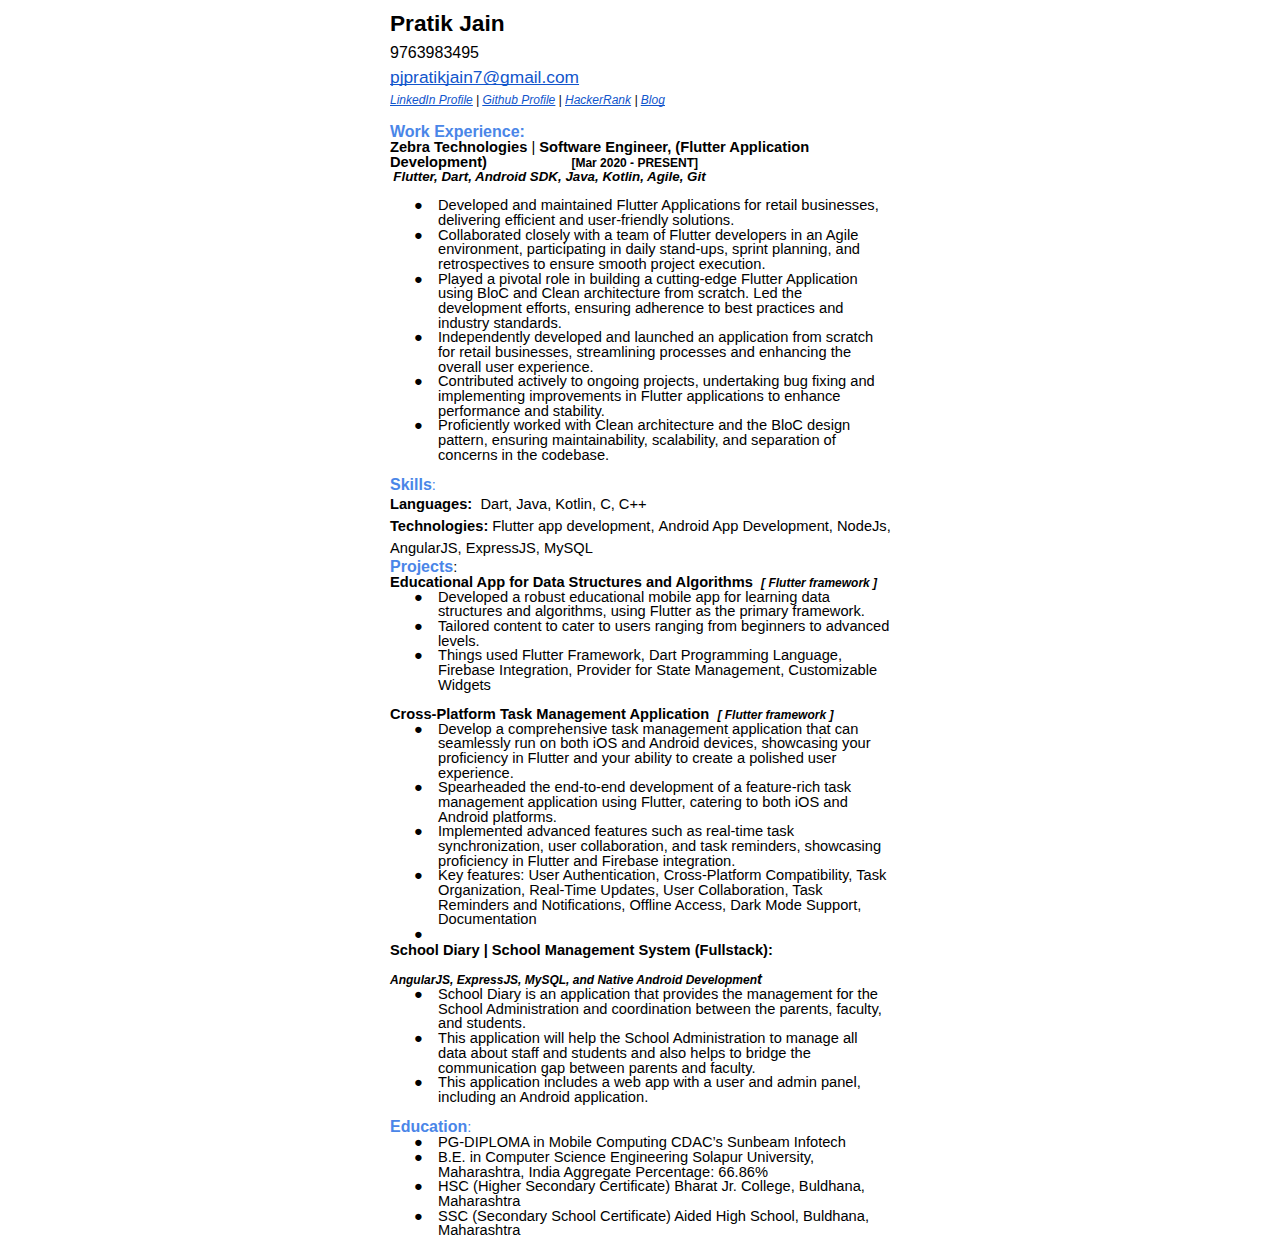
<file: index.html>
<html>

<head>
	<meta content="text/html; charset=UTF-8" http-equiv="content-type">
	<style type="text/css">
		ul.lst-kix_list_1-0 {
			list-style-type: none
		}

		ul.lst-kix_list_1-3 {
			list-style-type: none
		}

		ul.lst-kix_list_1-4 {
			list-style-type: none
		}

		ul.lst-kix_list_1-1 {
			list-style-type: none
		}

		ul.lst-kix_list_1-2 {
			list-style-type: none
		}

		ul.lst-kix_list_1-7 {
			list-style-type: none
		}

		ul.lst-kix_n4ap6fblfxpk-5 {
			list-style-type: none
		}

		ul.lst-kix_list_1-8 {
			list-style-type: none
		}

		ul.lst-kix_n4ap6fblfxpk-6 {
			list-style-type: none
		}

		ul.lst-kix_list_1-5 {
			list-style-type: none
		}

		ul.lst-kix_n4ap6fblfxpk-7 {
			list-style-type: none
		}

		ul.lst-kix_list_1-6 {
			list-style-type: none
		}

		ul.lst-kix_n4ap6fblfxpk-8 {
			list-style-type: none
		}

		ul.lst-kix_n4ap6fblfxpk-1 {
			list-style-type: none
		}

		.lst-kix_n4ap6fblfxpk-8>li:before {
			content: "\0025a0   "
		}

		ul.lst-kix_n4ap6fblfxpk-2 {
			list-style-type: none
		}

		ul.lst-kix_n4ap6fblfxpk-3 {
			list-style-type: none
		}

		.lst-kix_n4ap6fblfxpk-7>li:before {
			content: "\0025cb   "
		}

		ul.lst-kix_n4ap6fblfxpk-4 {
			list-style-type: none
		}

		ul.lst-kix_n4ap6fblfxpk-0 {
			list-style-type: none
		}

		.lst-kix_n4ap6fblfxpk-3>li:before {
			content: "\0025cf   "
		}

		.lst-kix_n4ap6fblfxpk-2>li:before {
			content: "\0025a0   "
		}

		.lst-kix_n4ap6fblfxpk-4>li:before {
			content: "\0025cb   "
		}

		.lst-kix_n4ap6fblfxpk-5>li:before {
			content: "\0025a0   "
		}

		.lst-kix_n4ap6fblfxpk-6>li:before {
			content: "\0025cf   "
		}

		.lst-kix_list_5-0>li:before {
			content: "\0025cf   "
		}

		.lst-kix_list_5-3>li:before {
			content: "\0025cf   "
		}

		.lst-kix_list_5-2>li:before {
			content: "\0025a0   "
		}

		.lst-kix_list_5-1>li:before {
			content: "\0025cb   "
		}

		.lst-kix_list_5-7>li:before {
			content: "\0025cb   "
		}

		.lst-kix_list_5-6>li:before {
			content: "\0025cf   "
		}

		.lst-kix_list_5-8>li:before {
			content: "\0025a0   "
		}

		.lst-kix_list_5-4>li:before {
			content: "\0025cb   "
		}

		.lst-kix_list_5-5>li:before {
			content: "\0025a0   "
		}

		.lst-kix_w9s96mf4ddp4-0>li:before {
			content: "\0025cf   "
		}

		.lst-kix_w9s96mf4ddp4-2>li:before {
			content: "\0025a0   "
		}

		.lst-kix_w9s96mf4ddp4-1>li:before {
			content: "\0025cb   "
		}

		.lst-kix_w9s96mf4ddp4-4>li:before {
			content: "\0025cb   "
		}

		.lst-kix_w9s96mf4ddp4-3>li:before {
			content: "\0025cf   "
		}

		.lst-kix_w9s96mf4ddp4-7>li:before {
			content: "\0025cb   "
		}

		.lst-kix_w9s96mf4ddp4-6>li:before {
			content: "\0025cf   "
		}

		.lst-kix_w9s96mf4ddp4-5>li:before {
			content: "\0025a0   "
		}

		ul.lst-kix_w9s96mf4ddp4-5 {
			list-style-type: none
		}

		ul.lst-kix_w9s96mf4ddp4-4 {
			list-style-type: none
		}

		.lst-kix_list_2-7>li:before {
			content: "\0025cb   "
		}

		ul.lst-kix_w9s96mf4ddp4-7 {
			list-style-type: none
		}

		ul.lst-kix_w9s96mf4ddp4-6 {
			list-style-type: none
		}

		ul.lst-kix_w9s96mf4ddp4-1 {
			list-style-type: none
		}

		ul.lst-kix_w9s96mf4ddp4-0 {
			list-style-type: none
		}

		.lst-kix_list_2-5>li:before {
			content: "\0025a0   "
		}

		ul.lst-kix_w9s96mf4ddp4-3 {
			list-style-type: none
		}

		ul.lst-kix_w9s96mf4ddp4-2 {
			list-style-type: none
		}

		.lst-kix_w9s96mf4ddp4-8>li:before {
			content: "\0025a0   "
		}

		ul.lst-kix_w9s96mf4ddp4-8 {
			list-style-type: none
		}

		ul.lst-kix_list_3-7 {
			list-style-type: none
		}

		ul.lst-kix_list_3-8 {
			list-style-type: none
		}

		ul.lst-kix_list_3-1 {
			list-style-type: none
		}

		ul.lst-kix_list_3-2 {
			list-style-type: none
		}

		ul.lst-kix_list_3-0 {
			list-style-type: none
		}

		ul.lst-kix_list_3-5 {
			list-style-type: none
		}

		ul.lst-kix_list_3-6 {
			list-style-type: none
		}

		ul.lst-kix_list_3-3 {
			list-style-type: none
		}

		ul.lst-kix_list_3-4 {
			list-style-type: none
		}

		ul.lst-kix_te8ekk96bf5k-6 {
			list-style-type: none
		}

		ul.lst-kix_te8ekk96bf5k-7 {
			list-style-type: none
		}

		.lst-kix_c4v00k6nc25o-8>li:before {
			content: "\0025a0   "
		}

		ul.lst-kix_te8ekk96bf5k-4 {
			list-style-type: none
		}

		ul.lst-kix_te8ekk96bf5k-5 {
			list-style-type: none
		}

		ul.lst-kix_te8ekk96bf5k-8 {
			list-style-type: none
		}

		.lst-kix_list_4-1>li:before {
			content: "\0025cb   "
		}

		.lst-kix_c4v00k6nc25o-4>li:before {
			content: "\0025cb   "
		}

		.lst-kix_c4v00k6nc25o-6>li:before {
			content: "\0025cf   "
		}

		ul.lst-kix_te8ekk96bf5k-2 {
			list-style-type: none
		}

		ul.lst-kix_te8ekk96bf5k-3 {
			list-style-type: none
		}

		ul.lst-kix_te8ekk96bf5k-0 {
			list-style-type: none
		}

		ul.lst-kix_te8ekk96bf5k-1 {
			list-style-type: none
		}

		.lst-kix_list_4-3>li:before {
			content: "\0025cf   "
		}

		.lst-kix_list_4-5>li:before {
			content: "\0025a0   "
		}

		.lst-kix_c4v00k6nc25o-0>li:before {
			content: "\0025cf   "
		}

		.lst-kix_c4v00k6nc25o-2>li:before {
			content: "\0025a0   "
		}

		.lst-kix_3j1vq08yhtvn-0>li:before {
			content: "\0025cf   "
		}

		.lst-kix_te8ekk96bf5k-1>li:before {
			content: "\0025cb   "
		}

		.lst-kix_3j1vq08yhtvn-2>li:before {
			content: "\0025a0   "
		}

		.lst-kix_n4ap6fblfxpk-0>li:before {
			content: "\0025cf   "
		}

		ul.lst-kix_list_2-8 {
			list-style-type: none
		}

		.lst-kix_te8ekk96bf5k-5>li:before {
			content: "\0025a0   "
		}

		.lst-kix_te8ekk96bf5k-7>li:before {
			content: "\0025cb   "
		}

		ul.lst-kix_list_2-2 {
			list-style-type: none
		}

		ul.lst-kix_list_2-3 {
			list-style-type: none
		}

		ul.lst-kix_list_2-0 {
			list-style-type: none
		}

		.lst-kix_te8ekk96bf5k-3>li:before {
			content: "\0025cf   "
		}

		ul.lst-kix_list_2-1 {
			list-style-type: none
		}

		ul.lst-kix_list_2-6 {
			list-style-type: none
		}

		.lst-kix_list_1-1>li:before {
			content: "\0025cb   "
		}

		ul.lst-kix_list_2-7 {
			list-style-type: none
		}

		ul.lst-kix_list_2-4 {
			list-style-type: none
		}

		ul.lst-kix_list_2-5 {
			list-style-type: none
		}

		.lst-kix_list_1-3>li:before {
			content: "\0025cf   "
		}

		.lst-kix_list_1-7>li:before {
			content: "\0025cb   "
		}

		.lst-kix_list_1-5>li:before {
			content: "\0025a0   "
		}

		.lst-kix_list_2-1>li:before {
			content: "\0025cb   "
		}

		.lst-kix_3j1vq08yhtvn-4>li:before {
			content: "\0025cb   "
		}

		.lst-kix_3j1vq08yhtvn-8>li:before {
			content: "\0025a0   "
		}

		.lst-kix_list_2-3>li:before {
			content: "\0025cf   "
		}

		.lst-kix_3j1vq08yhtvn-6>li:before {
			content: "\0025cf   "
		}

		.lst-kix_list_3-0>li:before {
			content: "\0025cf   "
		}

		ul.lst-kix_list_5-7 {
			list-style-type: none
		}

		ul.lst-kix_list_5-8 {
			list-style-type: none
		}

		.lst-kix_list_3-1>li:before {
			content: "\0025cb   "
		}

		.lst-kix_list_3-2>li:before {
			content: "\0025a0   "
		}

		ul.lst-kix_list_5-5 {
			list-style-type: none
		}

		.lst-kix_msg7yc1mcy9f-0>li:before {
			content: "\0025cf   "
		}

		ul.lst-kix_list_5-6 {
			list-style-type: none
		}

		.lst-kix_list_3-5>li:before {
			content: "\0025a0   "
		}

		ul.lst-kix_list_5-0 {
			list-style-type: none
		}

		.lst-kix_list_3-4>li:before {
			content: "\0025cb   "
		}

		ul.lst-kix_list_5-3 {
			list-style-type: none
		}

		.lst-kix_list_3-3>li:before {
			content: "\0025cf   "
		}

		ul.lst-kix_list_5-4 {
			list-style-type: none
		}

		ul.lst-kix_list_5-1 {
			list-style-type: none
		}

		ul.lst-kix_list_5-2 {
			list-style-type: none
		}

		.lst-kix_list_3-8>li:before {
			content: "\0025a0   "
		}

		.lst-kix_list_3-6>li:before {
			content: "\0025cf   "
		}

		.lst-kix_list_3-7>li:before {
			content: "\0025cb   "
		}

		.lst-kix_te8ekk96bf5k-8>li:before {
			content: "\0025a0   "
		}

		.lst-kix_list_4-8>li:before {
			content: "\0025a0   "
		}

		ul.lst-kix_msg7yc1mcy9f-3 {
			list-style-type: none
		}

		ul.lst-kix_msg7yc1mcy9f-2 {
			list-style-type: none
		}

		.lst-kix_list_4-7>li:before {
			content: "\0025cb   "
		}

		ul.lst-kix_msg7yc1mcy9f-5 {
			list-style-type: none
		}

		ul.lst-kix_msg7yc1mcy9f-4 {
			list-style-type: none
		}

		ul.lst-kix_msg7yc1mcy9f-7 {
			list-style-type: none
		}

		ul.lst-kix_msg7yc1mcy9f-6 {
			list-style-type: none
		}

		ul.lst-kix_msg7yc1mcy9f-8 {
			list-style-type: none
		}

		ul.lst-kix_list_4-8 {
			list-style-type: none
		}

		ul.lst-kix_list_4-6 {
			list-style-type: none
		}

		ul.lst-kix_list_4-7 {
			list-style-type: none
		}

		ul.lst-kix_list_4-0 {
			list-style-type: none
		}

		ul.lst-kix_list_4-1 {
			list-style-type: none
		}

		ul.lst-kix_list_4-4 {
			list-style-type: none
		}

		ul.lst-kix_list_4-5 {
			list-style-type: none
		}

		ul.lst-kix_list_4-2 {
			list-style-type: none
		}

		ul.lst-kix_list_4-3 {
			list-style-type: none
		}

		.lst-kix_msg7yc1mcy9f-8>li:before {
			content: "\0025a0   "
		}

		.lst-kix_msg7yc1mcy9f-6>li:before {
			content: "\0025cf   "
		}

		.lst-kix_msg7yc1mcy9f-7>li:before {
			content: "\0025cb   "
		}

		.lst-kix_msg7yc1mcy9f-1>li:before {
			content: "\0025cb   "
		}

		.lst-kix_msg7yc1mcy9f-2>li:before {
			content: "\0025a0   "
		}

		.lst-kix_msg7yc1mcy9f-3>li:before {
			content: "\0025cf   "
		}

		ul.lst-kix_msg7yc1mcy9f-1 {
			list-style-type: none
		}

		ul.lst-kix_msg7yc1mcy9f-0 {
			list-style-type: none
		}

		.lst-kix_msg7yc1mcy9f-5>li:before {
			content: "\0025a0   "
		}

		.lst-kix_msg7yc1mcy9f-4>li:before {
			content: "\0025cb   "
		}

		ul.lst-kix_3j1vq08yhtvn-1 {
			list-style-type: none
		}

		ul.lst-kix_3j1vq08yhtvn-2 {
			list-style-type: none
		}

		.lst-kix_list_2-6>li:before {
			content: "\0025cf   "
		}

		ul.lst-kix_3j1vq08yhtvn-3 {
			list-style-type: none
		}

		ul.lst-kix_3j1vq08yhtvn-4 {
			list-style-type: none
		}

		ul.lst-kix_3j1vq08yhtvn-5 {
			list-style-type: none
		}

		ul.lst-kix_3j1vq08yhtvn-6 {
			list-style-type: none
		}

		.lst-kix_list_2-4>li:before {
			content: "\0025cb   "
		}

		.lst-kix_list_2-8>li:before {
			content: "\0025a0   "
		}

		ul.lst-kix_3j1vq08yhtvn-7 {
			list-style-type: none
		}

		ul.lst-kix_3j1vq08yhtvn-8 {
			list-style-type: none
		}

		.lst-kix_c4v00k6nc25o-7>li:before {
			content: "\0025cb   "
		}

		.lst-kix_list_4-0>li:before {
			content: "\0025cf   "
		}

		.lst-kix_c4v00k6nc25o-5>li:before {
			content: "\0025a0   "
		}

		.lst-kix_list_4-4>li:before {
			content: "\0025cb   "
		}

		.lst-kix_c4v00k6nc25o-1>li:before {
			content: "\0025cb   "
		}

		.lst-kix_list_4-2>li:before {
			content: "\0025a0   "
		}

		.lst-kix_list_4-6>li:before {
			content: "\0025cf   "
		}

		.lst-kix_c4v00k6nc25o-3>li:before {
			content: "\0025cf   "
		}

		.lst-kix_3j1vq08yhtvn-1>li:before {
			content: "\0025cb   "
		}

		.lst-kix_3j1vq08yhtvn-3>li:before {
			content: "\0025cf   "
		}

		.lst-kix_te8ekk96bf5k-0>li:before {
			content: "\0025cf   "
		}

		.lst-kix_n4ap6fblfxpk-1>li:before {
			content: "\0025cb   "
		}

		.lst-kix_te8ekk96bf5k-2>li:before {
			content: "\0025a0   "
		}

		.lst-kix_te8ekk96bf5k-6>li:before {
			content: "\0025cf   "
		}

		.lst-kix_list_1-0>li:before {
			content: "\0025cf   "
		}

		.lst-kix_list_1-2>li:before {
			content: "\0025a0   "
		}

		.lst-kix_te8ekk96bf5k-4>li:before {
			content: "\0025cb   "
		}

		.lst-kix_list_1-4>li:before {
			content: "\0025cb   "
		}

		.lst-kix_list_1-6>li:before {
			content: "\0025cf   "
		}

		li.li-bullet-0:before {
			margin-left: -18pt;
			white-space: nowrap;
			display: inline-block;
			min-width: 18pt
		}

		ul.lst-kix_c4v00k6nc25o-7 {
			list-style-type: none
		}

		ul.lst-kix_c4v00k6nc25o-6 {
			list-style-type: none
		}

		.lst-kix_3j1vq08yhtvn-5>li:before {
			content: "\0025a0   "
		}

		ul.lst-kix_c4v00k6nc25o-8 {
			list-style-type: none
		}

		ul.lst-kix_c4v00k6nc25o-3 {
			list-style-type: none
		}

		ul.lst-kix_c4v00k6nc25o-2 {
			list-style-type: none
		}

		.lst-kix_list_2-0>li:before {
			content: "\0025cf   "
		}

		ul.lst-kix_c4v00k6nc25o-5 {
			list-style-type: none
		}

		ul.lst-kix_c4v00k6nc25o-4 {
			list-style-type: none
		}

		.lst-kix_list_1-8>li:before {
			content: "\0025a0   "
		}

		.lst-kix_list_2-2>li:before {
			content: "\0025a0   "
		}

		ul.lst-kix_c4v00k6nc25o-1 {
			list-style-type: none
		}

		.lst-kix_3j1vq08yhtvn-7>li:before {
			content: "\0025cb   "
		}

		ul.lst-kix_c4v00k6nc25o-0 {
			list-style-type: none
		}

		ul.lst-kix_3j1vq08yhtvn-0 {
			list-style-type: none
		}

		ol {
			margin: 0;
			padding: 0
		}

		table td,
		table th {
			padding: 0
		}

		.c5 {
			background-color: #ffffff;
			color: #000000;
			font-weight: 700;
			text-decoration: none;
			vertical-align: baseline;
			font-size: 11pt;
			font-family: "Arial";
			font-style: italic
		}

		.c9 {
			color: #000000;
			font-weight: 400;
			text-decoration: none;
			vertical-align: baseline;
			font-size: 13pt;
			font-family: "Arial";
			font-style: normal
		}

		.c2 {
			color: #000000;
			font-weight: 400;
			text-decoration: none;
			vertical-align: baseline;
			font-size: 11pt;
			font-family: "Arial";
			font-style: normal
		}

		.c10 {
			-webkit-text-decoration-skip: none;
			color: #1155cc;
			text-decoration: underline;
			text-decoration-skip-ink: none;
			font-size: 9pt;
			font-style: italic
		}

		.c3 {
			padding-top: 0pt;
			padding-bottom: 0pt;
			line-height: 1.5;
			orphans: 2;
			widows: 2;
			text-align: left
		}

		.c0 {
			margin-left: 36pt;
			padding-top: 0pt;
			padding-left: 0pt;
			padding-bottom: 0pt;
			line-height: 1.0;
			text-align: left
		}

		.c25 {
			color: #000000;
			text-decoration: none;
			vertical-align: baseline;
			font-size: 10pt;
			font-family: "Arial";
			font-style: italic
		}

		.c20 {
			color: #000000;
			font-weight: 400;
			text-decoration: none;
			vertical-align: baseline;
			font-family: "Arial";
			font-style: normal
		}

		.c34 {
			text-decoration-skip-ink: none;
			font-size: 13pt;
			-webkit-text-decoration-skip: none;
			color: #1155cc;
			text-decoration: underline
		}

		.c29 {
			padding-top: 0pt;
			padding-bottom: 0pt;
			line-height: 1.5;
			text-align: left;
			margin-right: -31.5pt
		}

		.c1 {
			padding-top: 0pt;
			padding-bottom: 0pt;
			line-height: 1.0;
			text-align: left
		}

		.c35 {
			padding-top: 0pt;
			padding-bottom: 0pt;
			line-height: 1.5;
			text-align: left
		}

		.c28 {
			padding-top: 0pt;
			padding-bottom: 0pt;
			line-height: 1.1500000000000001;
			text-align: left
		}

		.c21 {
			text-decoration: none;
			vertical-align: baseline;
			font-family: "Arial";
			font-style: normal
		}

		.c6 {
			font-size: 12pt;
			color: #4a86e8;
			font-weight: 700
		}

		.c7 {
			font-size: 9pt;
			font-style: italic;
			font-weight: 700
		}

		.c26 {
			color: #000000;
			font-size: 13pt
		}

		.c16 {
			color: inherit;
			text-decoration: inherit
		}

		.c30 {
			color: #000000;
			font-size: 11pt
		}

		.c27 {
			font-weight: 400;
			font-size: 11pt
		}

		.c13 {
			font-size: 9pt;
			font-style: italic
		}

		.c4 {
			orphans: 2;
			widows: 2
		}

		.c19 {
			max-width: 576pt;
			padding: 4.5pt 18pt 0pt 18pt
		}

		.c11 {
			padding: 0;
			margin: 0
		}

		.c32 {
			color: #000000;
			font-size: 10pt
		}

		.c31 {
			margin-left: 36pt
		}

		.c8 {
			font-size: 12pt
		}

		.c15 {
			height: 11pt
		}

		.c12 {
			color: #4a86e8
		}

		.c17 {
			font-size: 16pt
		}

		.c33 {
			color: #000000
		}

		.c18 {
			background-color: #ffffff
		}

		.c23 {
			font-size: 15pt
		}

		.c24 {
			font-size: 9pt
		}

		.c14 {
			font-weight: 700
		}

		.c22 {
			font-size: 17pt
		}

		.title {
			padding-top: 0pt;
			color: #000000;
			font-size: 26pt;
			padding-bottom: 3pt;
			font-family: "Arial";
			line-height: 1.1500000000000001;
			page-break-after: avoid;
			orphans: 2;
			widows: 2;
			text-align: left
		}

		.subtitle {
			padding-top: 0pt;
			color: #666666;
			font-size: 15pt;
			padding-bottom: 16pt;
			font-family: "Arial";
			line-height: 1.1500000000000001;
			page-break-after: avoid;
			orphans: 2;
			widows: 2;
			text-align: left
		}

		li {
			color: #000000;
			font-size: 11pt;
			font-family: "Arial"
		}

		p {
			margin: 0;
			color: #000000;
			font-size: 11pt;
			font-family: "Arial"
		}

		h1 {
			padding-top: 20pt;
			color: #000000;
			font-size: 20pt;
			padding-bottom: 6pt;
			font-family: "Arial";
			line-height: 1.1500000000000001;
			page-break-after: avoid;
			orphans: 2;
			widows: 2;
			text-align: left
		}

		h2 {
			padding-top: 18pt;
			color: #000000;
			font-size: 16pt;
			padding-bottom: 6pt;
			font-family: "Arial";
			line-height: 1.1500000000000001;
			page-break-after: avoid;
			orphans: 2;
			widows: 2;
			text-align: left
		}

		h3 {
			padding-top: 16pt;
			color: #434343;
			font-size: 14pt;
			padding-bottom: 4pt;
			font-family: "Arial";
			line-height: 1.1500000000000001;
			page-break-after: avoid;
			orphans: 2;
			widows: 2;
			text-align: left
		}

		h4 {
			padding-top: 14pt;
			color: #666666;
			font-size: 12pt;
			padding-bottom: 4pt;
			font-family: "Arial";
			line-height: 1.1500000000000001;
			page-break-after: avoid;
			orphans: 2;
			widows: 2;
			text-align: left
		}

		h5 {
			padding-top: 12pt;
			color: #666666;
			font-size: 11pt;
			padding-bottom: 4pt;
			font-family: "Arial";
			line-height: 1.1500000000000001;
			page-break-after: avoid;
			orphans: 2;
			widows: 2;
			text-align: left
		}

		h6 {
			padding-top: 12pt;
			color: #666666;
			font-size: 11pt;
			padding-bottom: 4pt;
			font-family: "Arial";
			line-height: 1.1500000000000001;
			page-break-after: avoid;
			font-style: italic;
			orphans: 2;
			widows: 2;
			text-align: left
		}
	</style>
</head>

<style>
	.doc-content {
	  max-width: 500px;
	  margin: auto;
	}
	</style>

<body class="c18 c19 doc-content">
	<p class="c3"><span class="c14 c22">Pratik Jain</span><span class="c14 c17">&nbsp; &nbsp;</span><span
			class="c14 c23">&nbsp;</span><span class="c21 c14 c26">&nbsp; &nbsp; &nbsp;</span></p>
	<p class="c3"><span class="c20 c8">9763983495</span></p>
	<p class="c3"><span class="c34"><a class="c16"
				href="mailto:pjpratikjain7@gmail.com">pjpratikjain7@gmail.com</a></span><span class="c9">&nbsp; &nbsp;
			&nbsp; &nbsp; &nbsp; &nbsp; &nbsp; &nbsp; &nbsp;</span></p>
	<p class="c3"><span class="c10"><a class="c16"
				href="https://www.google.com/url?q=https://www.linkedin.com/in/pratik-jain-00610b147/&amp;sa=D&amp;source=editors&amp;ust=1708667049250544&amp;usg=AOvVaw21zFiUily_14PuKSEkdQtt">LinkedIn
				Profile</a></span><span class="c13">&nbsp;| </span><span class="c10"><a class="c16"
				href="https://www.google.com/url?q=https://github.com/cyber111&amp;sa=D&amp;source=editors&amp;ust=1708667049250795&amp;usg=AOvVaw0nxCB3G_yqDsu3O9KFwNz5">Github
				Profile</a></span><span class="c13">&nbsp;| </span><span class="c10"><a class="c16"
				href="https://www.google.com/url?q=https://www.hackerrank.com/pjpratikjain7&amp;sa=D&amp;source=editors&amp;ust=1708667049250994&amp;usg=AOvVaw1PAg8t1zaDbjgyvDVuark1">HackerRank</a></span><span
			class="c13">&nbsp;| </span><span class="c10"><a class="c16"
				href="https://www.google.com/url?q=https://codewithpratik.blogspot.com/&amp;sa=D&amp;source=editors&amp;ust=1708667049251138&amp;usg=AOvVaw2KgIltcXODwoveMFUdgFqp">Blog</a></span>
	</p>
	<p class="c3 c15"><span class="c2"></span></p>
	<p class="c1"><span class="c6 c21">Work Experience:</span></p>
	<p class="c1"><span class="c14">Zebra Technologies</span><span>&nbsp;| </span><span class="c14">Software Engineer,
			(Flutter Application Development)</span><span class="c8 c14">&nbsp; &nbsp; &nbsp; &nbsp; &nbsp; &nbsp;
			&nbsp; &nbsp; &nbsp; &nbsp;</span><span class="c21 c24 c14 c33">[Mar 2020 - PRESENT]</span></p>
	<p class="c1"><span class="c7">&nbsp;</span><span class="c14 c25">Flutter, Dart, Android SDK, Java, Kotlin, Agile,
			Git</span></p>
	<p class="c1 c15"><span class="c25 c14"></span></p>
	<ul class="c11 lst-kix_msg7yc1mcy9f-0 start">
		<li class="c0 c4 li-bullet-0"><span class="c2">Developed and maintained Flutter Applications for retail
				businesses, delivering efficient and user-friendly solutions.</span></li>
		<li class="c0 c4 li-bullet-0"><span class="c2">Collaborated closely with a team of Flutter developers in an
				Agile environment, participating in daily stand-ups, sprint planning, and retrospectives to ensure
				smooth project execution.</span></li>
		<li class="c0 c4 li-bullet-0"><span class="c2">Played a pivotal role in building a cutting-edge Flutter
				Application using BloC and Clean architecture from scratch. Led the development efforts, ensuring
				adherence to best practices and industry standards.</span></li>
		<li class="c0 c4 li-bullet-0"><span class="c2">Independently developed and launched an application from scratch
				for retail businesses, streamlining processes and enhancing the overall user experience.</span></li>
		<li class="c0 c4 li-bullet-0"><span class="c2">Contributed actively to ongoing projects, undertaking bug fixing
				and implementing improvements in Flutter applications to enhance performance and stability.</span></li>
		<li class="c0 c4 li-bullet-0"><span class="c2">Proficiently worked with Clean architecture and the BloC design
				pattern, ensuring maintainability, scalability, and separation of concerns in the codebase.</span></li>
	</ul>
	<p class="c1 c4 c15 c31"><span class="c2"></span></p>
	<p class="c1"><span class="c6">Skills</span><span class="c21 c12 c27">: </span></p>
	<p class="c35"><span class="c14">Languages:</span><span>&nbsp; Dart, Java, Kotlin,</span><span
			class="c14">&nbsp;</span><span class="c2">C, C++</span></p>
	<p class="c29" id="h.gjdgxs"><span class="c14">Technologies: </span><span>Flutter app development,</span><span
			class="c14">&nbsp;</span><span class="c2">Android App Development, NodeJs, AngularJS, ExpressJS,
			MySQL</span></p>
	<p class="c1"><span class="c6">Projects</span><span>:</span><span class="c8 c20">&nbsp; &nbsp;</span></p>
	<p class="c1"><span class="c14">Educational App for Data Structures and Algorithms &nbsp;</span><span class="c7">[
			Flutter framework ]</span></p>
	<ul class="c11 lst-kix_w9s96mf4ddp4-0 start">
		<li class="c0 li-bullet-0"><span class="c2">Developed a robust educational mobile app for learning data
				structures and algorithms, using Flutter as the primary framework.</span></li>
		<li class="c0 li-bullet-0"><span class="c2">Tailored content to cater to users ranging from beginners to
				advanced levels.</span></li>
		<li class="c0 li-bullet-0"><span class="c2">Things used Flutter Framework, Dart Programming Language, Firebase
				Integration, Provider for State Management, Customizable Widgets</span></li>
	</ul>
	<p class="c1 c31 c15"><span class="c2"></span></p>
	<p class="c1"><span class="c14">Cross-Platform Task Management Application &nbsp;</span><span class="c7">[ Flutter
			framework ]</span></p>
	<ul class="c11 lst-kix_n4ap6fblfxpk-0 start">
		<li class="c0 li-bullet-0"><span class="c2">Develop a comprehensive task management application that can
				seamlessly run on both iOS and Android devices, showcasing your proficiency in Flutter and your ability
				to create a polished user experience. </span></li>
		<li class="c0 li-bullet-0"><span class="c2">Spearheaded the end-to-end development of a feature-rich task
				management application using Flutter, catering to both iOS and Android platforms.</span></li>
		<li class="c0 li-bullet-0"><span class="c2">Implemented advanced features such as real-time task
				synchronization, user collaboration, and task reminders, showcasing proficiency in Flutter and Firebase
				integration.</span></li>
		<li class="c0 li-bullet-0"><span class="c2">Key features: User Authentication, Cross-Platform Compatibility,
				Task Organization, Real-Time Updates, User Collaboration, Task Reminders and Notifications, Offline
				Access, Dark Mode Support, Documentation</span></li>
		<li class="c0 c15 li-bullet-0"><span class="c2"></span></li>
	</ul>
	<p class="c1"><span class="c14">School Diary | School Management System (Fullstack):</span><span>&nbsp; &nbsp;
		</span><span class="c8">&nbsp; &nbsp; &nbsp; &nbsp; &nbsp; &nbsp; &nbsp; &nbsp; &nbsp; &nbsp;
			&nbsp;</span><span>&nbsp; &nbsp; &nbsp; &nbsp; </span><span class="c14 c24">&nbsp;</span></p>
	<p class="c1"><span class="c7 c18">AngularJS, ExpressJS, MySQL, and Native Android Developmen</span><span
			class="c5">t</span></p>
	<ul class="c11 lst-kix_list_2-0 start">
		<li class="c0 li-bullet-0"><span class="c2">School Diary is an application that provides the management for the
				School Administration and coordination between the parents, faculty, and students.</span></li>
		<li class="c0 li-bullet-0"><span class="c2">This application will help the School Administration to manage all
				data about staff and students and also helps to bridge the communication gap between parents and
				faculty. </span></li>
		<li class="c0 li-bullet-0"><span class="c2">This application includes a web app with a user and admin panel,
				including an Android application. </span></li>
	</ul>
	<p class="c1 c31 c15"><span class="c2"></span></p>
	<p class="c1"><span class="c6">Education</span><span class="c12">:</span><span class="c2">&nbsp;</span></p>
	<ul class="c11 lst-kix_c4v00k6nc25o-0 start">
		<li class="c0 li-bullet-0"><span class="c2">PG-DIPLOMA in Mobile Computing CDAC&rsquo;s Sunbeam Infotech </span>
		</li>
		<li class="c0 li-bullet-0"><span class="c2">B.E. in Computer Science Engineering Solapur University,
				Maharashtra, India Aggregate Percentage: 66.86% </span></li>
		<li class="c0 li-bullet-0"><span class="c2">HSC (Higher Secondary Certificate) Bharat Jr. College, Buldhana,
				Maharashtra </span></li>
		<li class="c0 li-bullet-0"><span class="c2">SSC (Secondary School Certificate) Aided High School, Buldhana,
				Maharashtra</span></li>
	</ul>
	<p class="c4 c15 c28"><span class="c2"></span></p>
</body>

</html>
</file>
